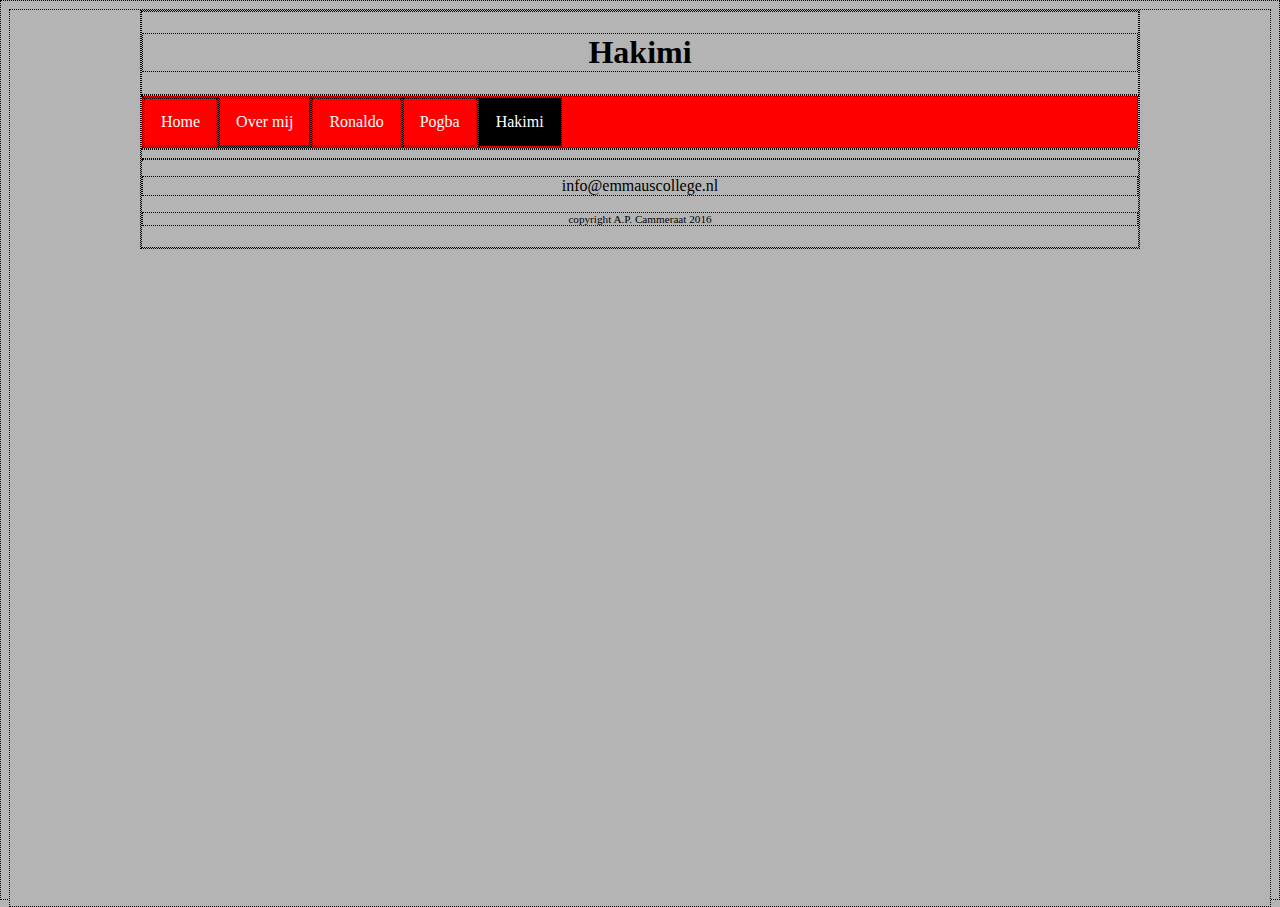
<file: Hakimi.html>
<!DOCTYPE html>

<html>

    <head>
        <link rel="stylesheet" href="style.css">
        <title>Dit is een eenvoudige website</title>
    </head>
    
    <body>
        <main>
            <header>
                <h1 id="hoofdtitel" class="belangrijk">Hakimi</h1>
            </header>
            
            <nav>
                <ul>
                    <li><a  href="index.html">Home</a></li>
                    <li><a href="overmij.html">Over mij</a></li>
                    <li><a href="Ronaldo.html">Ronaldo</a></li>
                    <li><a href="Pogba.html">Pogba</a></li>
                    <li><a class="active"href="Hakimi.html">Hakimi</a></li>
                </ul>
            </nav>
            
            
            
        
            <footer>
                <hr/>
                <p>info@emmauscollege.nl</p>
                <p class="smalltext">copyright A.P. Cammeraat 2016</p>
            </footer>
        
        </main>
    
    </body>

</html>
</file>
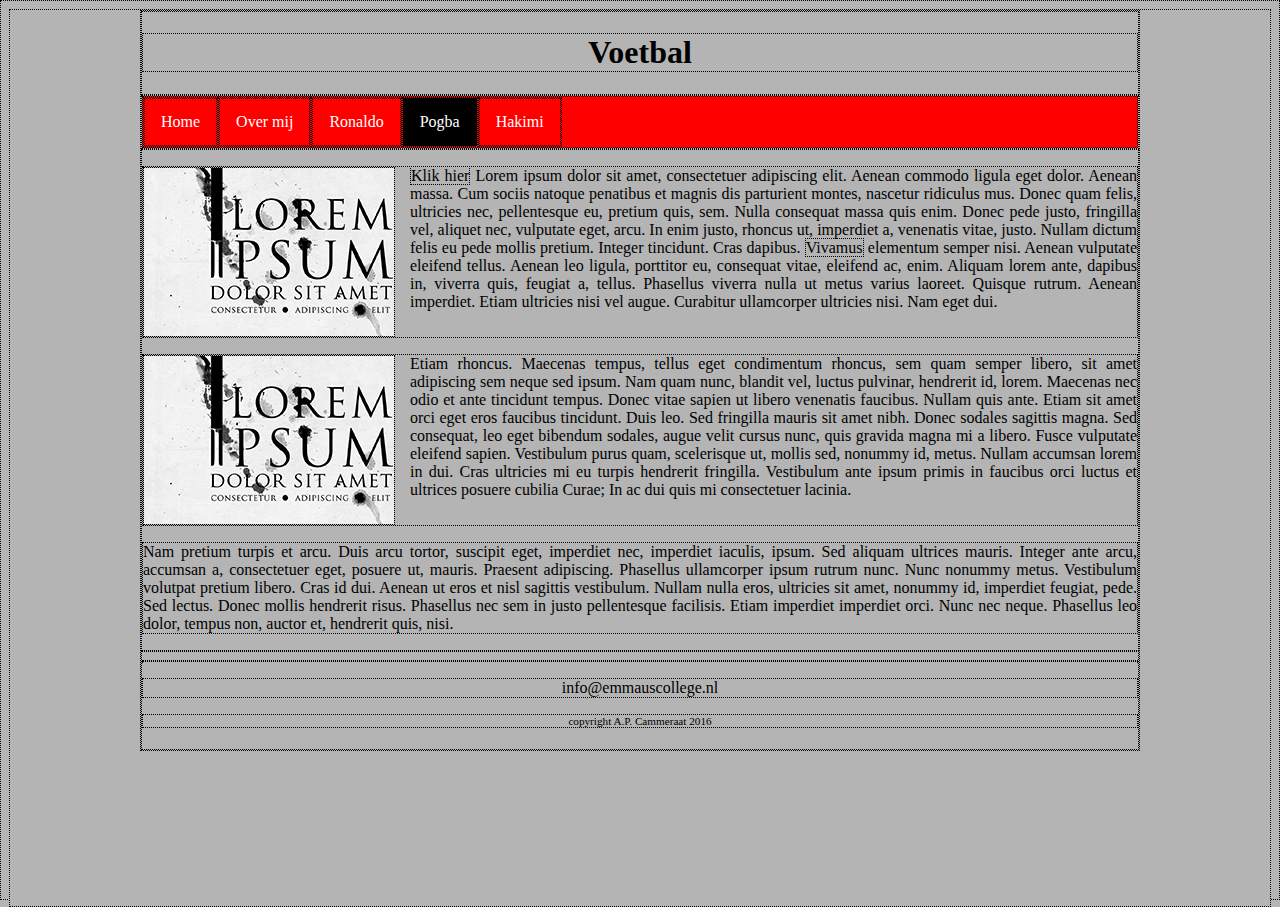
<file: Pogba.html>
<!DOCTYPE html>

<html>

    <head>
        <link rel="stylesheet" href="style.css">
        <title>Dit is een eenvoudige website</title>
    </head>
    
    <body>
        <main>
            <header>
                <h1 id="hoofdtitel" class="belangrijk">Voetbal</h1>
            </header>
            
            <nav>
                <ul>
                    <li><a  href="index.html">Home</a></li>
                    <li><a href="overmij.html">Over mij</a></li>
                    <li><a href="Ronaldo.html">Ronaldo</a></li>
                    <li><a class="active"href="Pogba.html">Pogba</a></li>
                    <li><a href="Hakimi.html">Hakimi</a></li>
                </ul>
            </nav>
            
            <article>
                <p><img class="zweefLinks" src="afbeeldingen/loremipsum.jpg">
                <a href="http://nu.nl">Klik hier</a> Lorem ipsum dolor sit amet, consectetuer adipiscing elit. Aenean commodo ligula eget dolor. Aenean massa. Cum sociis natoque penatibus et magnis dis parturient montes, nascetur ridiculus mus. Donec quam felis, ultricies nec, pellentesque eu, pretium quis, sem. Nulla consequat massa quis enim. Donec pede justo, fringilla vel, aliquet nec, vulputate eget, arcu. In enim justo, rhoncus ut, imperdiet a, venenatis vitae, justo. Nullam dictum felis eu pede mollis pretium. Integer tincidunt. Cras dapibus. <a href="http://www.encyclo.nl/begrip/dum%20vivimus%20vivamus">Vivamus</a> elementum semper nisi. Aenean vulputate eleifend tellus. Aenean leo ligula, porttitor eu, consequat vitae, eleifend ac, enim. Aliquam lorem ante, dapibus in, viverra quis, feugiat a, tellus. Phasellus viverra nulla ut metus varius laoreet. Quisque rutrum. Aenean imperdiet. Etiam ultricies nisi vel augue. Curabitur ullamcorper ultricies nisi. Nam eget dui.</p>
                <p><img class="zweefLinks" src="afbeeldingen/loremipsum.jpg">Etiam rhoncus. Maecenas tempus, tellus eget condimentum rhoncus, sem quam semper libero, sit amet adipiscing sem neque sed ipsum. Nam quam nunc, blandit vel, luctus pulvinar, hendrerit id, lorem. Maecenas nec odio et ante tincidunt tempus. Donec vitae sapien ut libero venenatis faucibus. Nullam quis ante. Etiam sit amet orci eget eros faucibus tincidunt. Duis leo. Sed fringilla mauris sit amet nibh. Donec sodales sagittis magna. Sed consequat, leo eget bibendum sodales, augue velit cursus nunc, quis gravida magna mi a libero. Fusce vulputate eleifend sapien. Vestibulum purus quam, scelerisque ut, mollis sed, nonummy id, metus. Nullam accumsan lorem in dui. Cras ultricies mi eu turpis hendrerit fringilla. Vestibulum ante ipsum primis in faucibus orci luctus et ultrices posuere cubilia Curae; In ac dui quis mi consectetuer lacinia.</p>
                <p>Nam pretium turpis et arcu. Duis arcu tortor, suscipit eget, imperdiet nec, imperdiet iaculis, ipsum. Sed aliquam ultrices mauris. Integer ante arcu, accumsan a, consectetuer eget, posuere ut, mauris. Praesent adipiscing. Phasellus ullamcorper ipsum rutrum nunc. Nunc nonummy metus. Vestibulum volutpat pretium libero. Cras id dui. Aenean ut eros et nisl sagittis vestibulum. Nullam nulla eros, ultricies sit amet, nonummy id, imperdiet feugiat, pede. Sed lectus. Donec mollis hendrerit risus. Phasellus nec sem in justo pellentesque facilisis. Etiam imperdiet imperdiet orci. Nunc nec neque. Phasellus leo dolor, tempus non, auctor et, hendrerit quis, nisi.</p>
            </article>
        
            <footer>
                <hr/>
                <p>info@emmauscollege.nl</p>
                <p class="smalltext">copyright A.P. Cammeraat 2016</p>
            </footer>
        
        </main>
    
    </body>

</html>
</file>
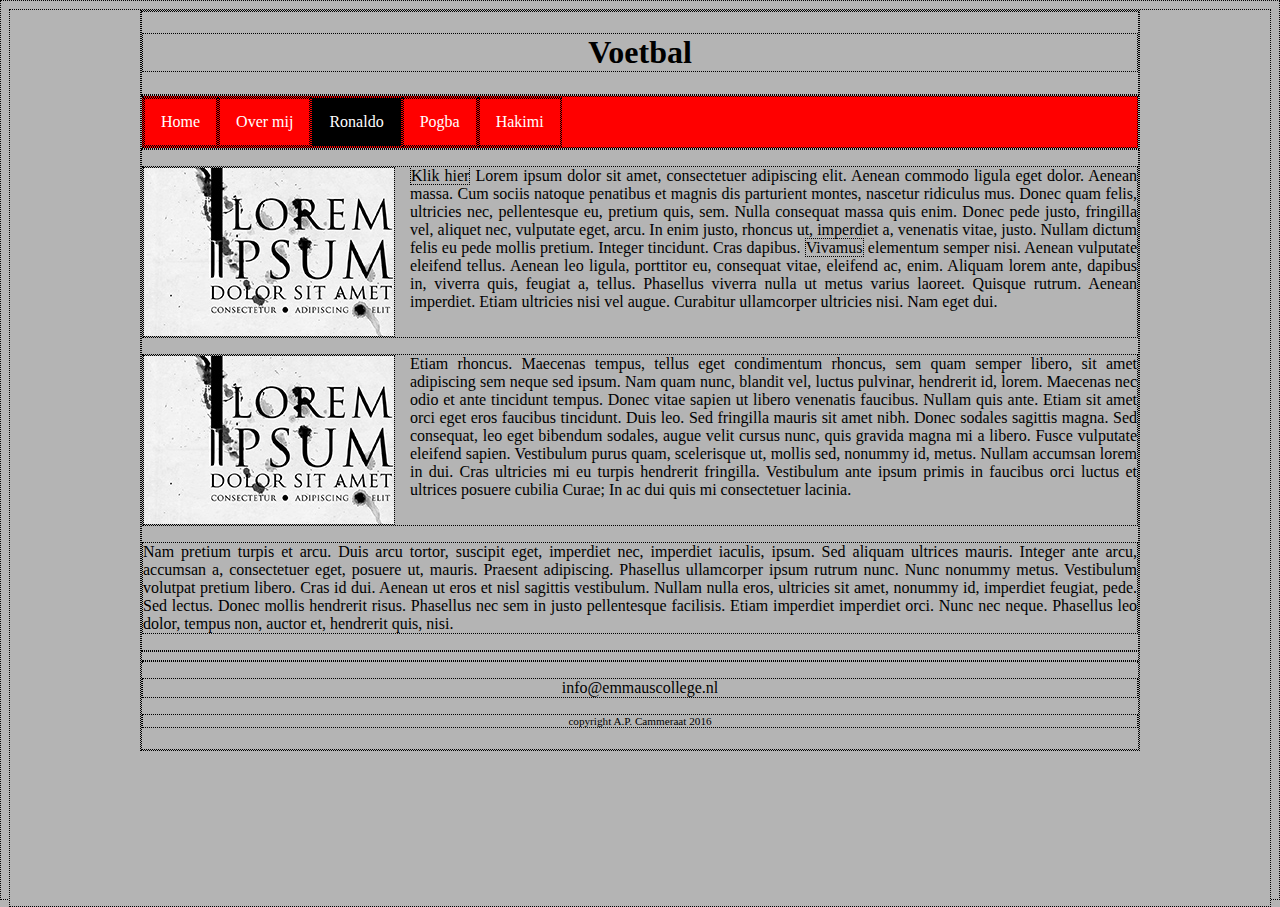
<file: Ronaldo.html>
<!DOCTYPE html>

<html>

    <head>
        <link rel="stylesheet" href="style.css">
        <title>Dit is een eenvoudige website</title>
    </head>
    
    <body>
        <main>
            <header>
                <h1 id="hoofdtitel" class="belangrijk">Voetbal</h1>
            </header>
            
            <nav>
                <ul>
                    <li><a href="index.html">Home</a></li>
                    <li><a  href="overmij.html">Over mij</a></li>
                    <li><a class="active"href="Ronaldo.html">Ronaldo</a></li>
                    <li><a href="Pogba.html">Pogba</a></li>
                    <li><a href="Hakimi.html">Hakimi</a></li>
                </ul>
            </nav>
            
            <article>
                <p><img class="zweefLinks" src="afbeeldingen/loremipsum.jpg">
                <a href="http://nu.nl">Klik hier</a> Lorem ipsum dolor sit amet, consectetuer adipiscing elit. Aenean commodo ligula eget dolor. Aenean massa. Cum sociis natoque penatibus et magnis dis parturient montes, nascetur ridiculus mus. Donec quam felis, ultricies nec, pellentesque eu, pretium quis, sem. Nulla consequat massa quis enim. Donec pede justo, fringilla vel, aliquet nec, vulputate eget, arcu. In enim justo, rhoncus ut, imperdiet a, venenatis vitae, justo. Nullam dictum felis eu pede mollis pretium. Integer tincidunt. Cras dapibus. <a href="http://www.encyclo.nl/begrip/dum%20vivimus%20vivamus">Vivamus</a> elementum semper nisi. Aenean vulputate eleifend tellus. Aenean leo ligula, porttitor eu, consequat vitae, eleifend ac, enim. Aliquam lorem ante, dapibus in, viverra quis, feugiat a, tellus. Phasellus viverra nulla ut metus varius laoreet. Quisque rutrum. Aenean imperdiet. Etiam ultricies nisi vel augue. Curabitur ullamcorper ultricies nisi. Nam eget dui.</p>
                <p><img class="zweefLinks" src="afbeeldingen/loremipsum.jpg">Etiam rhoncus. Maecenas tempus, tellus eget condimentum rhoncus, sem quam semper libero, sit amet adipiscing sem neque sed ipsum. Nam quam nunc, blandit vel, luctus pulvinar, hendrerit id, lorem. Maecenas nec odio et ante tincidunt tempus. Donec vitae sapien ut libero venenatis faucibus. Nullam quis ante. Etiam sit amet orci eget eros faucibus tincidunt. Duis leo. Sed fringilla mauris sit amet nibh. Donec sodales sagittis magna. Sed consequat, leo eget bibendum sodales, augue velit cursus nunc, quis gravida magna mi a libero. Fusce vulputate eleifend sapien. Vestibulum purus quam, scelerisque ut, mollis sed, nonummy id, metus. Nullam accumsan lorem in dui. Cras ultricies mi eu turpis hendrerit fringilla. Vestibulum ante ipsum primis in faucibus orci luctus et ultrices posuere cubilia Curae; In ac dui quis mi consectetuer lacinia.</p>
                <p>Nam pretium turpis et arcu. Duis arcu tortor, suscipit eget, imperdiet nec, imperdiet iaculis, ipsum. Sed aliquam ultrices mauris. Integer ante arcu, accumsan a, consectetuer eget, posuere ut, mauris. Praesent adipiscing. Phasellus ullamcorper ipsum rutrum nunc. Nunc nonummy metus. Vestibulum volutpat pretium libero. Cras id dui. Aenean ut eros et nisl sagittis vestibulum. Nullam nulla eros, ultricies sit amet, nonummy id, imperdiet feugiat, pede. Sed lectus. Donec mollis hendrerit risus. Phasellus nec sem in justo pellentesque facilisis. Etiam imperdiet imperdiet orci. Nunc nec neque. Phasellus leo dolor, tempus non, auctor et, hendrerit quis, nisi.</p>
            </article>
        
            <footer>
                <hr/>
                <p>info@emmauscollege.nl</p>
                <p class="smalltext">copyright A.P. Cammeraat 2016</p>
            </footer>
        
        </main>
    
    </body>

</html>
</file>
<file: style.css>
/*
 * Handige instellingen om problemen te voorkomen
 */

 * {
   /* zorg dat de border meetelt bij de width en height van boxen */
   box-sizing: border-box;
   /* zorgt dat DIV de hoogte krijgt van wat erin zit (anders is het soms 0) */
   overflow: auto;
   /* standaard marge 0 */
   /* margin: 0px;*/
 }

 /*
  * Handige instellingen om fouten te zoeken
  */

  * {
    /* zorg dat elke box een gestippelde rand krijgt, zodat je de afmeting goed kunt zien */
    border: 1px dotted black;
    /* zorg dat elke box een doorzichtige donkere achtergrond krijgt, hoe meer boxen in elkaar hoe donkerder de achtergrondkleuren */
    /* background-color: rgba (0,0,0,5%); */
  }

html, body {
    height: 100%;
    padding: 0;
    background-color: rgb(180, 180, 180);  
    
    color: #000000;
    font: Verdana, Arial, Sans-Serif;
}


main {
    margin: 0 auto;
    width: 1000px;
    position: relative;
}


article {
    text-align: justify;
}


header {
    color: rgb(0, 0, 0);
    text-align: center;
}


footer {
    text-align: center;
    padding-bottom: 10px;
}


/* specifieke stijlen */

img.zweefLinks {
    float: left;
    margin-right: 15px;
}

.smalltext {
    font-size: 0.7em;
}

a {
    color: rgb(0, 0, 0);
    text-decoration: none;
}

a:hover {
    text-decoration: underline;
}


/* navigatiebalk */
nav ul {
    list-style-type: none;
    margin: auto;
    padding: 0;
    background-color: #ff0000;
    overflow: hidden;
}

nav ul li {
    float: left;
}

nav li a {
    display: block;
    color: white;
    text-align: center;
    padding: 14px 16px;
    text-decoration: none;
}

nav li a:hover {
    background-color: #aaaaaa;
}

nav li a.active {
    background-color: rgb(0, 0, 0);
}

.titel-plaat {
  border:solid 2px #ff0000
width:640px;
margin:auto;
    
}

.kolomLinks {
  float: left;
  width: 200px;

}
.kolomRechts {
  float: left;
  width: calc(100% - 200px );
}

.video {
  width: 200px;
  border: solid #ff0000 
}
</file>
